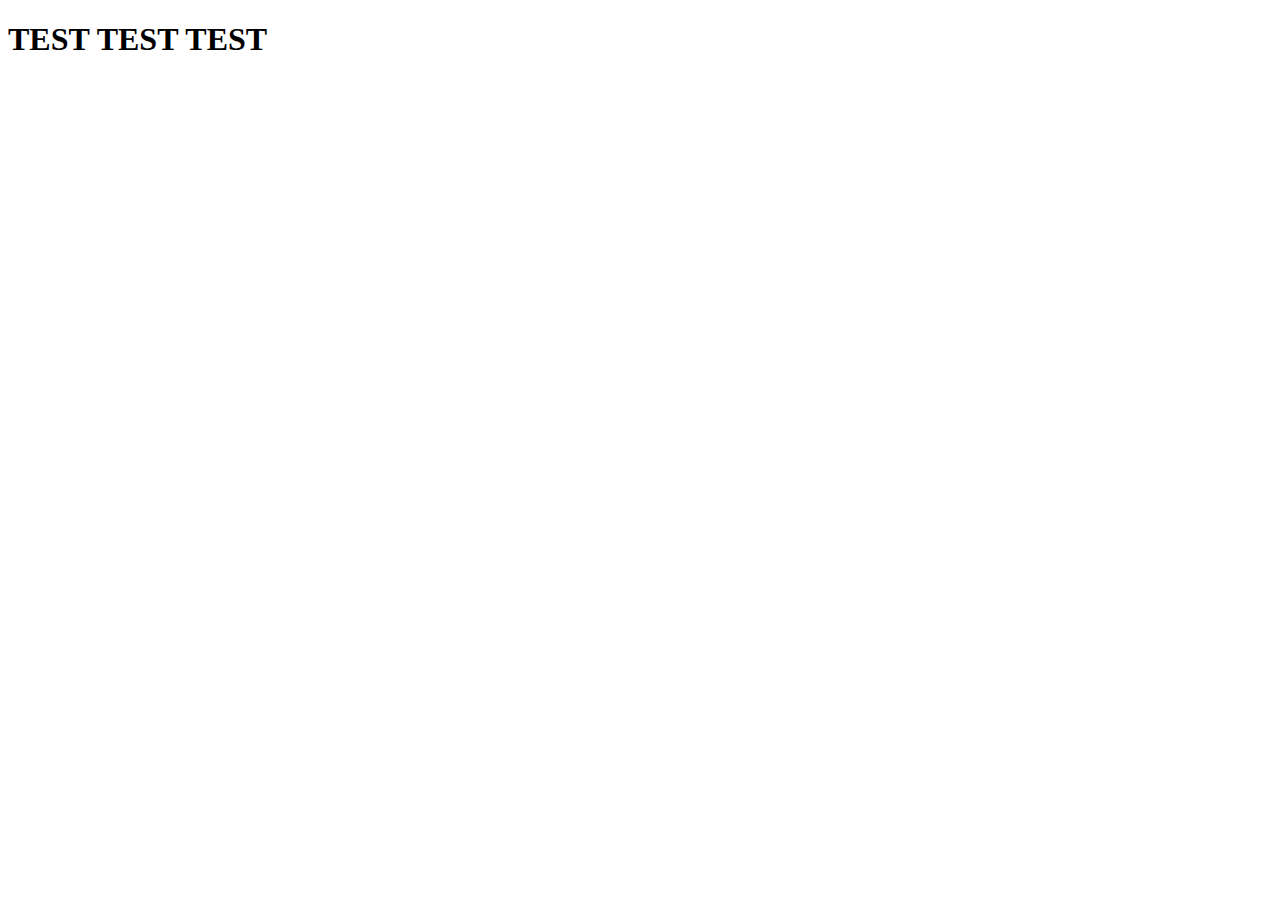
<file: WebApp/test.html>
<!DOCTYPE html>
<html lang="en">
<head>
    <meta charset="UTF-8">
    <meta name="viewport" content="width=device-width, initial-scale=1.0">
    <title>Document</title>
</head>
<body>
    <h1>TEST TEST TEST</h1>
</body>
</html>
</file>
